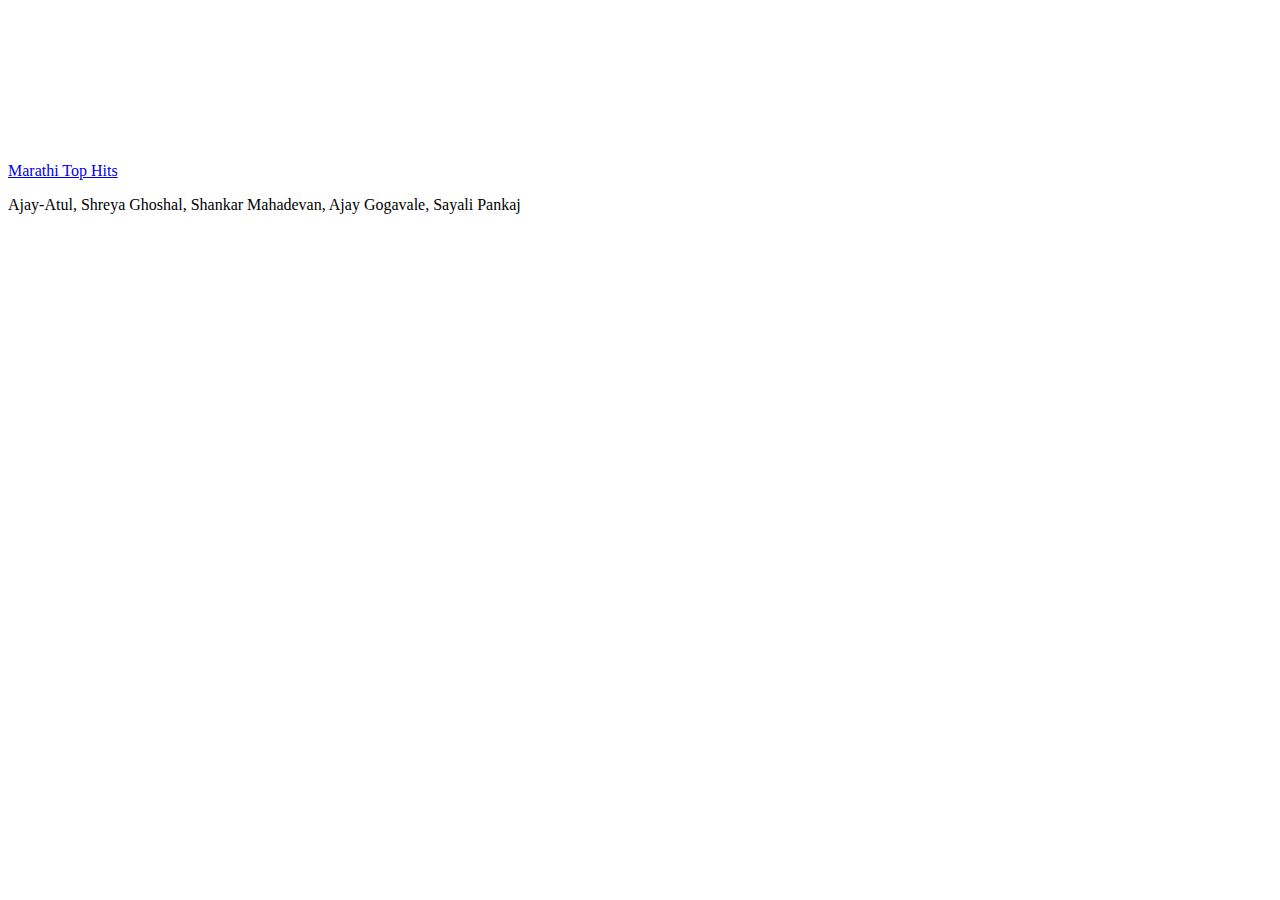
<file: marathiTopHits.html>
<!DOCTYPE html>
<html lang="en">
  <head>
    <title>Marathi Top Hits</title>
  </head>
  <body>
    <main>
      <section>
        <div class="musicVideoCard">
          <embed
            src="https://www.youtube.com/embed?v=AQ-P5RR7r40&list=RDAQ-P5RR7r40&start_radio=1"
            type="text/html"
          />
          <div class="musicVideoSummary">
            <a href="./marathiTopHits.html">Marathi Top Hits</a>
            <p class="musicVideoArtists">
              Ajay-Atul, Shreya Ghoshal, Shankar Mahadevan, Ajay Gogavale,
              Sayali Pankaj
            </p>
          </div>
        </div>
      </section>
    </main>
  </body>
</html>
</file>
